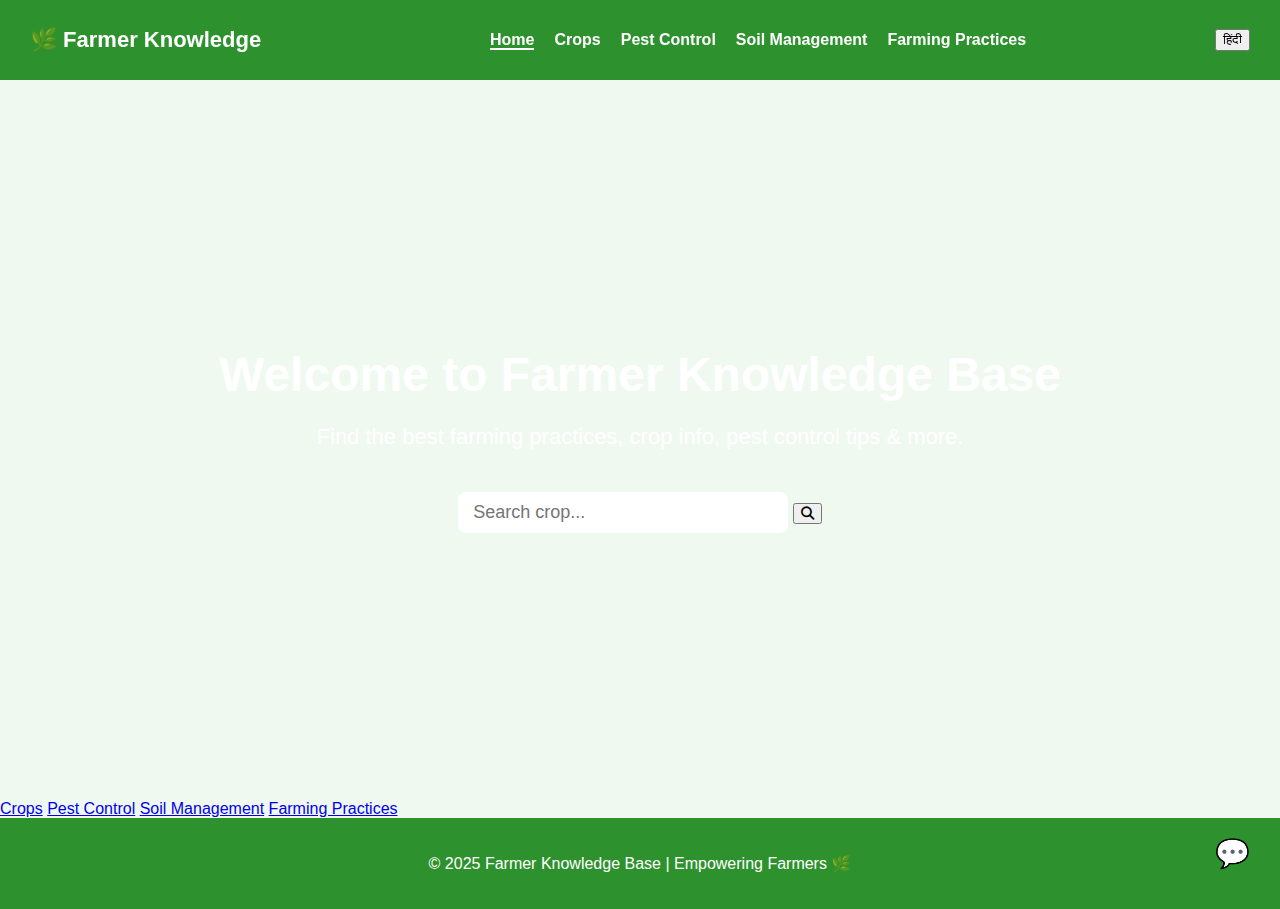
<file: index.html>
<!DOCTYPE html>
<html lang="en">
<head>
  <meta charset="UTF-8">
  <meta name="viewport" content="width=device-width, initial-scale=1.0">
  <title data-en="Farmer Knowledge Base" data-hi="किसान ज्ञान आधार">Farmer Knowledge Base</title>
  <link rel="stylesheet" href="style.css">
  <link rel="stylesheet" href="https://cdnjs.cloudflare.com/ajax/libs/font-awesome/6.5.0/css/all.min.css">
</head>
<body>
  <!-- Chatbot -->
  <div id="chatbot-button">💬</div>
  <div id="chatbot-window" class="hidden">
    <div class="chatbot-header">
      <h3 data-en="Farmer Chatbot 🤖" data-hi="किसान चैटबॉट 🤖">Farmer Chatbot 🤖</h3>
      <button id="close-chatbot">✖</button>
    </div>
    <div id="chatbot-messages" class="chatbot-messages">
      <div class="bot-msg" data-en="👋 Hello! Ask me about crops, pests, soil, or farming tips."
        data-hi="👋 नमस्ते! फसलों, कीटों, मिट्टी या खेती के सुझावों के बारे में पूछें।">
        👋 Hello! Ask me about crops, pests, soil, or farming tips.
      </div>
    </div>
    <div class="chatbot-input">
      <input type="text" id="chatbot-text" placeholder="Type or speak your question..." />
      <button id="voice-btn" title="Speak"><i class="fa fa-microphone"></i></button>
      <button id="send-chatbot"><i class="fa fa-paper-plane"></i></button>
    </div>
  </div>
  <script src="chatbot.js"></script>

  <!-- Navbar -->
  <nav class="navbar">
    <div class="logo" data-en="🌿 Farmer Knowledge" data-hi="🌿 किसान ज्ञान">🌿 Farmer Knowledge</div>
    <ul class="nav-links">
      <li><a href="index.html" class="active" data-en="Home" data-hi="होम">Home</a></li>
      <li><a href="crops.html" data-en="Crops" data-hi="फसलें">Crops</a></li>
      <li><a href="pest.html" data-en="Pest Control" data-hi="कीट नियंत्रण">Pest Control</a></li>
      <li><a href="soil.html" data-en="Soil Management" data-hi="मिट्टी प्रबंधन">Soil Management</a></li>
      <li><a href="practices.html" data-en="Farming Practices" data-hi="खेती के तरीके">Farming Practices</a></li>
    </ul>
    <button id="lang-toggle" class="lang-btn">हिंदी</button>
  </nav>

  <!-- Hero Section -->
  <header class="hero" style="background-image: url('https://media.istockphoto.com/id/543212762/photo/tractor-cultivating-field-at-spring.jpg?s=612x612&w=0&k=20&c=uJDy7MECNZeHDKfUrLNeQuT7A1IqQe89lmLREhjIJYU=');">
    <div class="hero-content">
      <h1 data-en="Welcome to Farmer Knowledge Base" data-hi="किसान ज्ञान आधार में आपका स्वागत है">Welcome to Farmer Knowledge Base</h1>
      <p data-en="Find the best farming practices, crop info, pest control tips & more."
         data-hi="सबसे अच्छी खेती तकनीकें, फसल जानकारी, कीट नियंत्रण सुझाव और बहुत कुछ जानें।">
         Find the best farming practices, crop info, pest control tips & more.
      </p>
      <div class="search-bar">
        <input type="text" id="searchInput" placeholder="Search crop..." />
        <button onclick="searchCrop()"><i class="fa fa-search"></i></button>
      </div>
    </div>
  </header>

  <!-- Quick Links -->
  <section class="quick-links">
    <a href="crops.html" data-en="Crops" data-hi="फसलें">Crops</a>
    <a href="pest.html" data-en="Pest Control" data-hi="कीट नियंत्रण">Pest Control</a>
    <a href="soil.html" data-en="Soil Management" data-hi="मिट्टी प्रबंधन">Soil Management</a>
    <a href="practices.html" data-en="Farming Practices" data-hi="खेती के तरीके">Farming Practices</a>
  </section>

  <footer>
    <p data-en="© 2025 Farmer Knowledge Base | Empowering Farmers 🌿" data-hi="© 2025 किसान ज्ञान आधार | किसानों को सशक्त बनाना 🌿">
      © 2025 Farmer Knowledge Base | Empowering Farmers 🌿
    </p>
  </footer>

  <script>
    function searchCrop() {
      const value = document.getElementById('searchInput').value.toLowerCase();
      if(value.includes('wheat')) window.location.href = 'wheat.html';
      else if(value.includes('rice')) window.location.href = 'rice.html';
      else if(value.includes('maize')) window.location.href = 'maize.html';
      else if(value.includes('cotton')) window.location.href = 'cotton.html';
      else if(value.includes('sugarcane')) window.location.href = 'sugarcane.html';
      else alert('Crop not found!');
    }
  </script>
  <script src="language.js"></script>
</body>
</html>
</file>
<file: style.css>
/* Global Styles */
body, html {
  margin: 0;
  padding: 0;
  font-family: Arial, sans-serif;
  background-color: #f0f9f0;
}

.hidden {
  display: none !important;
}

/* Navbar */
.navbar {
  display: flex;
  justify-content: space-between;
  align-items: center;
  padding: 15px 30px;
  background-color: rgba(34,139,34,0.95);
  position: sticky;
  top: 0;
  z-index: 1000;
}

.navbar .logo {
  color: #fff;
  font-size: 22px;
  font-weight: bold;
}

.navbar .nav-links {
  list-style: none;
  display: flex;
  gap: 20px;
}

.navbar .nav-links li a {
  color: #fff;
  text-decoration: none;
  font-weight: 600;
}

.navbar .nav-links li a.active {
  border-bottom: 2px solid #fff;
}

.language-toggle button {
  margin-left: 10px;
  padding: 5px 10px;
  cursor: pointer;
  border: none;
  font-weight: bold;
}

.language-toggle button.active {
  background-color: #fff;
  color: green;
  border-radius: 4px;
}

/* Hero */
.hero {
  width: 100%;
  height: 80vh;
  display: flex;
  align-items: center;
  justify-content: center;
  color: #fff;
  text-align: center;
  background-size: cover;
  background-position: center;
}

.hero h1 {
  font-size: 48px;
  margin: 0 0 10px;
}

.hero p {
  font-size: 22px;
}

.hero input {
  padding: 10px 15px;
  font-size: 18px;
  margin-top: 20px;
  border-radius: 8px;
  border: none;
  width: 300px;
}

/* Crop Detail */
.crop-detail {
  display: flex;
  flex-wrap: wrap;
  justify-content: space-between;
  padding: 40px;
  gap: 20px;
}

.crop-info {
  flex: 1 1 45%;
}

.info-box {
  background-color: #e6f2e6;
  padding: 20px;
  margin-bottom: 20px;
  border-radius: 12px;
  font-size: 18px;
}

.crop-gallery {
  flex: 1 1 45%;
  display: flex;
  flex-direction: column;
  gap: 15px;
}

.crop-gallery img {
  width: 100%;
  border-radius: 12px;
}

/* Footer */
footer {
  text-align: center;
  padding: 20px;
  background-color: rgba(34,139,34,0.95);
  color: #fff;
  font-size: 16px;
}

/* Chatbot */
#chatbot-button {
  position: fixed;
  bottom: 30px;
  right: 30px;
  font-size: 28px;
  cursor: pointer;
  z-index: 2000;
}

#chatbot-window {
  position: fixed;
  bottom: 80px;
  right: 30px;
  width: 350px;
  max-height: 500px;
  background-color: #fff;
  border-radius: 12px;
  box-shadow: 0 0 20px rgba(0,0,0,0.3);
  display: flex;
  flex-direction: column;
  overflow: hidden;
  z-index: 2000;
}

.chatbot-header {
  background-color: green;
  color: #fff;
  padding: 10px;
  display: flex;
  justify-content: space-between;
  align-items: center;
}

.chatbot-messages {
  flex: 1;
  padding: 10px;
  overflow-y: auto;
}

.chatbot-input {
  display: flex;
  gap: 5px;
  padding: 10px;
  border-top: 1px solid #ccc;
}

.chatbot-input input {
  flex: 1;
  padding: 8px;
}

.chatbot-input button {
  padding: 8px 12px;
  cursor: pointer;
}

/* Responsive */
@media screen and (max-width: 900px) {
  .crop-detail {
    flex-direction: column;
  }
  .crop-info, .crop-gallery {
    flex: 1 1 100%;
  }
  .hero h1 {
    font-size: 36px;
  }
  .hero p {
    font-size: 18px;
  }
  .hero input {
    width: 90%;
  }
}
</file>
